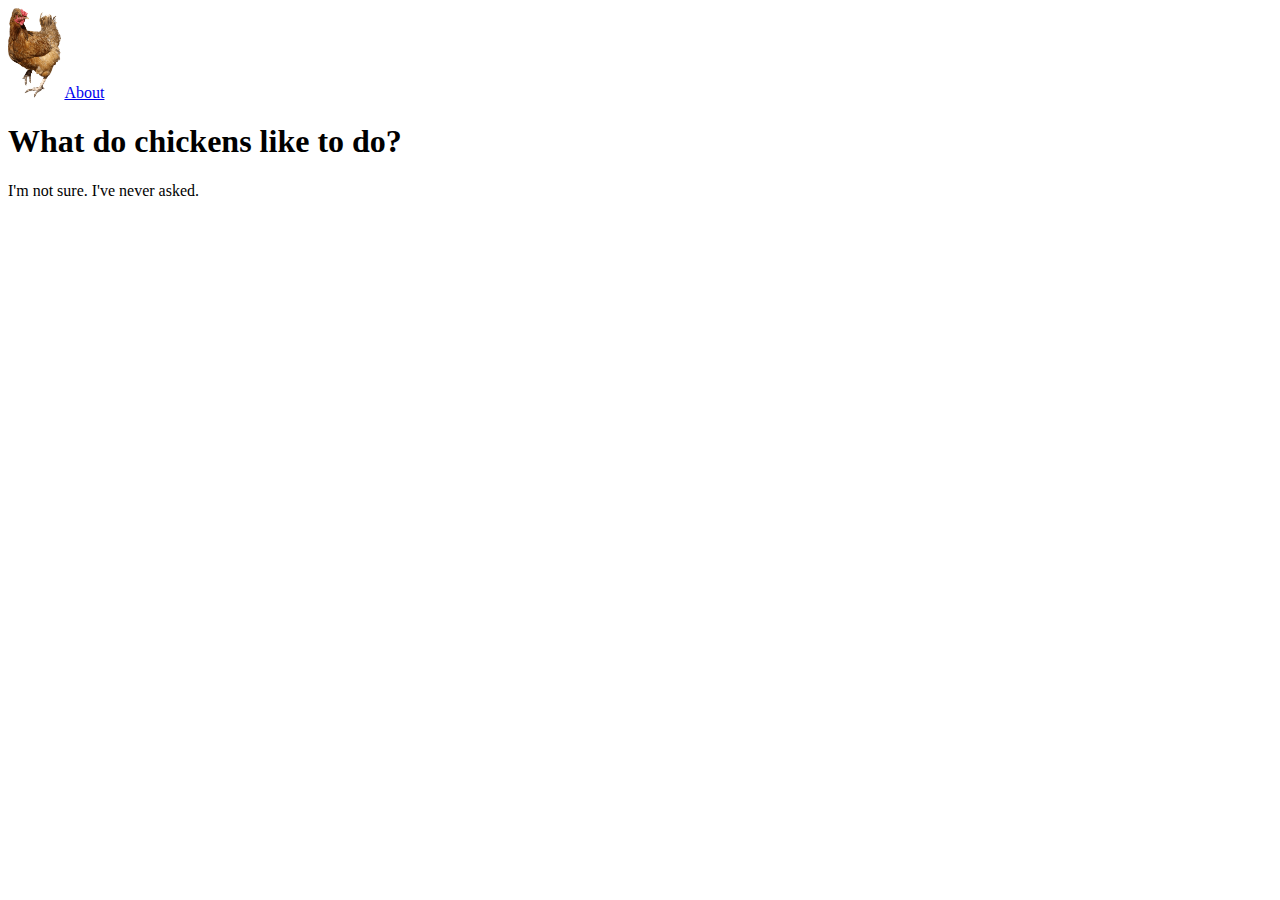
<file: about.html>
<!DOCTYPE html>

<html lang="en">

<head>
    <meta charset="utf-8">
    <title>about chickens </title>
    <link rel="stylesheet" type="test/css" href="css/styles.css">



</head>

<body>
    <a href="Index.html"><img src="Images/chickenlogo.png" height="90"></a>
    
    <a href="about.html">About</a>
    
    
    
    
    <h1>What do chickens like to do?</h1>
    <p> I'm not sure. I've never asked.</p>
    
    </body>
    
</html>
</file>
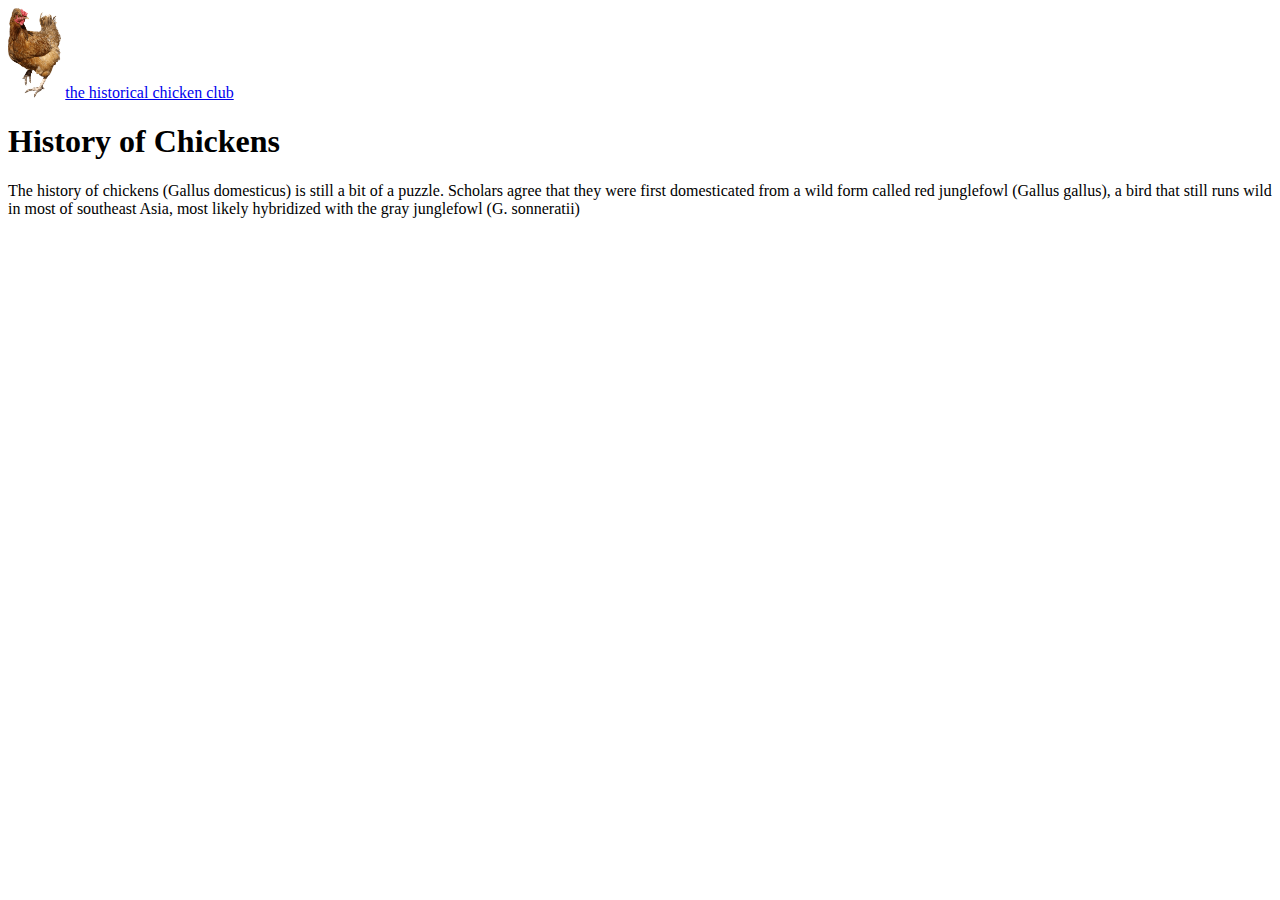
<file: the historical chicken club.html>
<!DOCTYPE html>
<html lang="en">

<head>
    <meta charset="utf-8">
    <title> the historical chicken club </title>
    <link rel="stylesheet" type="test/css" href="css/styles.css">



</head>

<body>
    <a href="Index.html"><img src="Images/chickenlogo.png" height="90"></a>
    
    <a href="the historical chicken club.html">the historical chicken club</a>
    
    
    <h1>History of Chickens</h1>
    <p>The history of chickens (Gallus domesticus) is still a bit of a puzzle. Scholars agree that they were first domesticated from a wild form called red junglefowl (Gallus gallus), a bird that still runs wild in most of southeast Asia, most likely hybridized with the gray junglefowl (G. sonneratii)
        <p>


</body>


</html>
</file>
<file: css/styles.css>
{box-sizing: border-box;

}

html {
    font-family: helvetica;
}

.green {
    color: #f0aab7;
}
.blue border {
    border:2px #000000 solid;
}

.wow-cursive

img {
    box-shadow: 3px 3px #f87cac;
}

.small {
    height: 40px
}


.chicken-coop {
   box-shadow: 3px 3px #f4629a;
    height: 128px
}

#special pic {
    box-shadow: 3px 3px #ef4f80;
    height: 60px;
}
</file>
